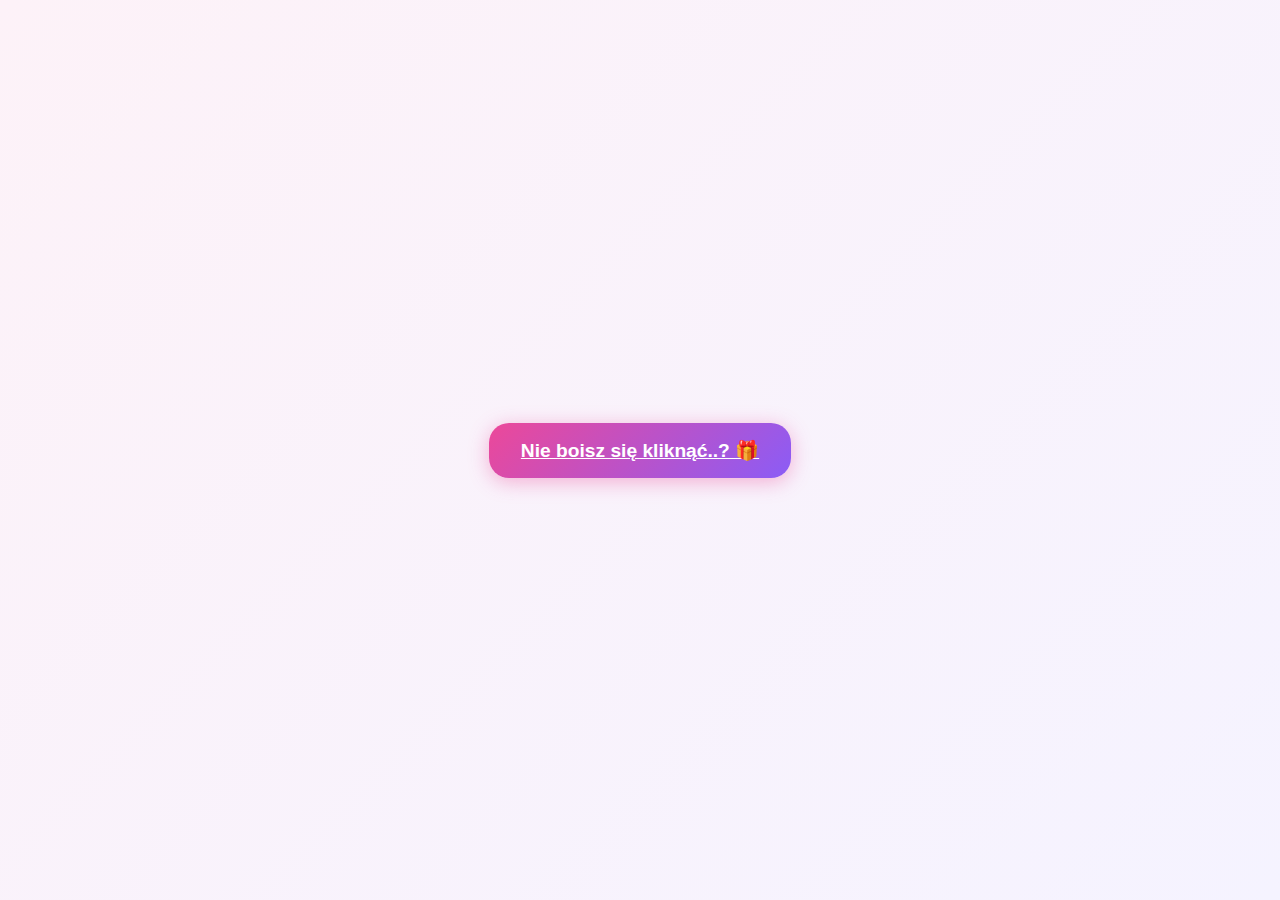
<file: index.html>
<!DOCTYPE html>
<html lang="pl">
<head>
  <meta charset="UTF-8">
  <meta name="viewport" content="width=device-width, initial-scale=1.0">
  <title>Otwórz walentynkę</title>
  <style>
    * { box-sizing: border-box; }
    body {
      margin: 0;
      min-height: 100vh;
      display: flex;
      align-items: center;
      justify-content: center;
      background: linear-gradient(135deg, #FDF2F8 0%, #F5F3FF 100%);
      font-family: "Segoe UI", Helvetica, Arial, sans-serif;
    }
    .launcher-btn {
      padding: 1rem 2rem;
      font-size: 1.2rem;
      font-weight: 600;
      border: none;
      border-radius: 20px;
      background: linear-gradient(135deg, #EC4899, #8B5CF6);
      color: white;
      cursor: pointer;
      box-shadow: 0 4px 20px rgba(236, 72, 153, 0.4);
      transition: transform 0.2s, box-shadow 0.2s;
    }
    .launcher-btn:hover {
      transform: scale(1.05);
      box-shadow: 0 6px 24px rgba(236, 72, 153, 0.5);
    }
    .launcher-btn:active { transform: scale(0.98); }
  </style>
</head>
<body>
  <a href="./main.html" class="launcher-btn" rel="noopener">
    Nie boisz się kliknąć..? 🎁
  </a>
</body>
</html>
</file>
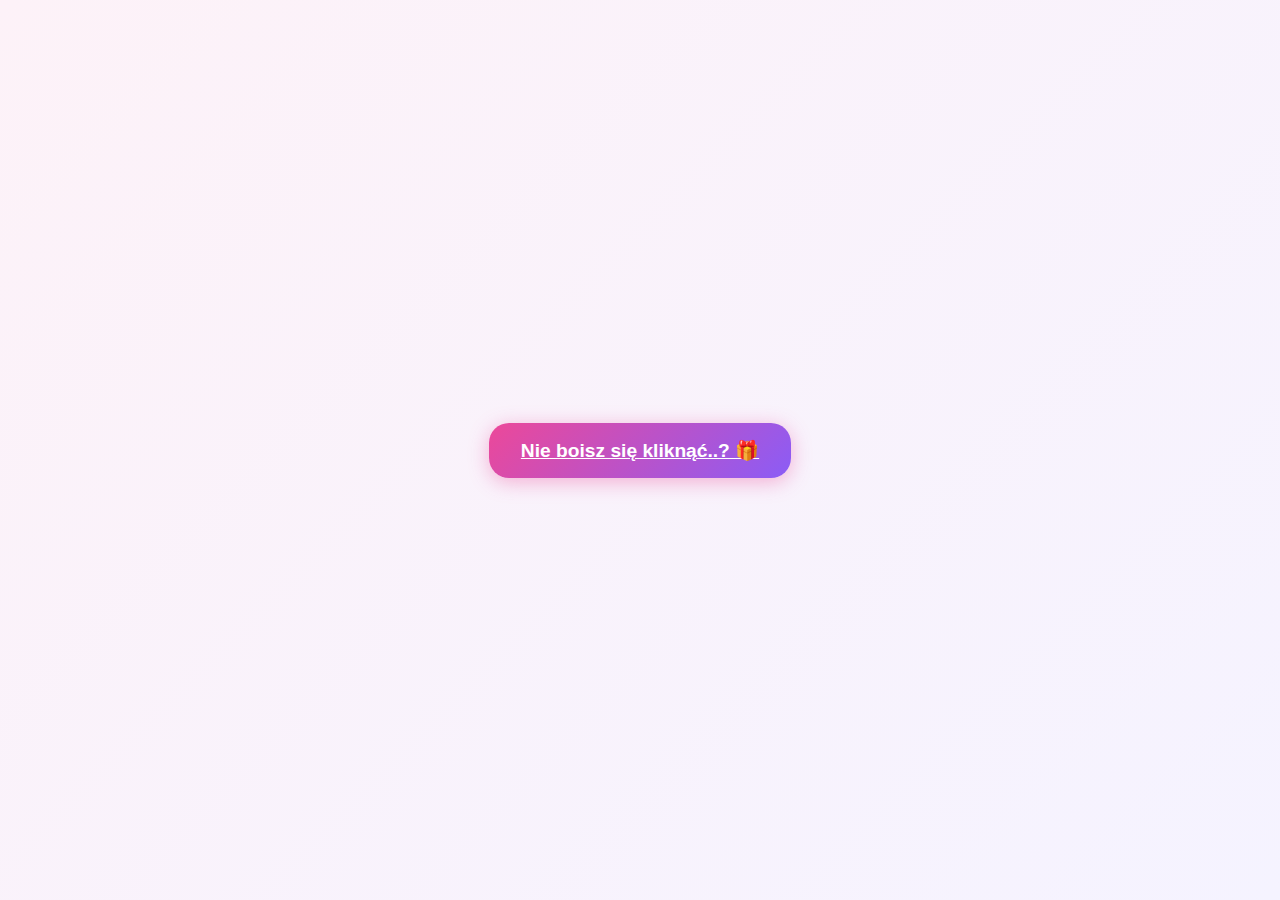
<file: launcher.html>
<!DOCTYPE html>
<html lang="pl">
<head>
  <meta charset="UTF-8">
  <meta name="viewport" content="width=device-width, initial-scale=1.0">
  <title>Otwórz walentynkę</title>
  <style>
    * { box-sizing: border-box; }
    body {
      margin: 0;
      min-height: 100vh;
      display: flex;
      align-items: center;
      justify-content: center;
      background: linear-gradient(135deg, #FDF2F8 0%, #F5F3FF 100%);
      font-family: "Segoe UI", Helvetica, Arial, sans-serif;
    }
    .launcher-btn {
      padding: 1rem 2rem;
      font-size: 1.2rem;
      font-weight: 600;
      border: none;
      border-radius: 20px;
      background: linear-gradient(135deg, #EC4899, #8B5CF6);
      color: white;
      cursor: pointer;
      box-shadow: 0 4px 20px rgba(236, 72, 153, 0.4);
      transition: transform 0.2s, box-shadow 0.2s;
    }
    .launcher-btn:hover {
      transform: scale(1.05);
      box-shadow: 0 6px 24px rgba(236, 72, 153, 0.5);
    }
    .launcher-btn:active { transform: scale(0.98); }
  </style>
</head>
<body>
  <a href="index.html" class="launcher-btn" target="_blank" rel="noopener">
    Nie boisz się kliknąć..? 🎁
  </a>
</body>
</html>
</file>
